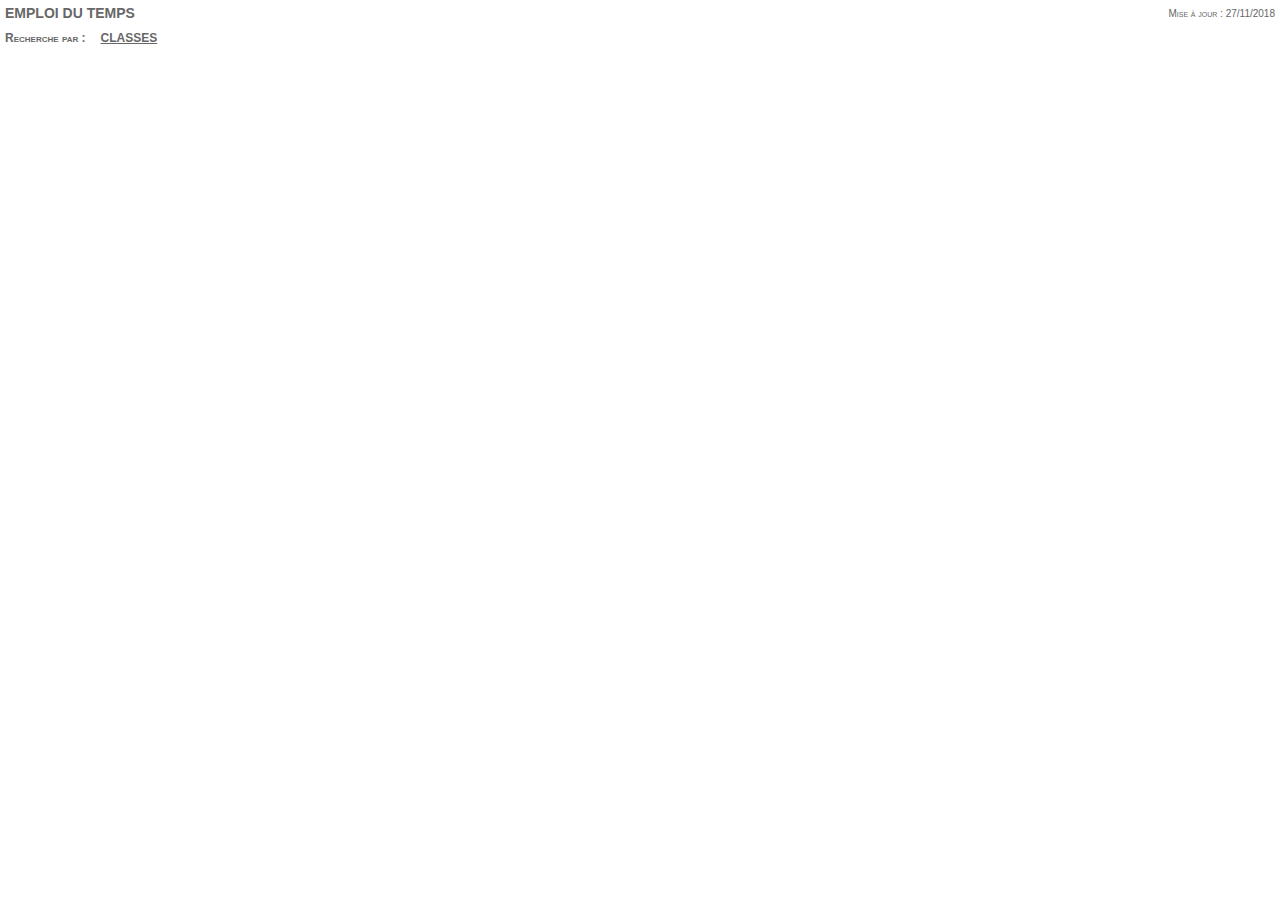
<file: index.html>
﻿<!DOCTYPE HTML PUBLIC "-//W3C//DTD HTML 4.0 Transitional//EN">
<html>
<head>
    <title>Publication des emplois du temps</title>
    <meta name="author"      content="INDEX EDUCATION" />
    <meta name="copyright"   content="2018, INDEX EDUCATION. All Rights Reserved." />
    <meta name="versionedt"  content="EDT 2018 - 0.2.5" />
    <meta name="description" content="EDT, l'emploi du temps. Le premier logiciel d'emplois du temps dans les collèges et les lycées ! - INDEX ÉDUCATION, éditeur de logiciels pour les établissements scolaires" />
    <meta name="keywords"    content="logiciel d'emploi du temps, logiciels d'emploi du temps, logiciel, logiciels, software, école, ecole, établissement scolaire, etablissement scolaire, emploi du temps, emplois du temps, temps scolaire, temps scolaires, gestion du temps, gestion du temps scolaire, lycée, lycées, collège, collèges, planning, plannings, gestion des salles, gestion de salle, INDEX ÉDUCATION, EDT, EDTVS, EDTSUP,  taux d'occupation des salles, conseils de classe, conseil de classe, rencontres parents professeurs, absences des enseignants, remplacement des enseignants, logiciel de gestion des absences, absence, absences, remplacement, remplacements, remplaçants, remplaçant, profs, professeur, professeurs, enseignant, enseignants, emploi du temps par e-mail, emploi du temps sur internet, emplois du temps par e-mail, emplois du temps sur internet" />
    <link rel=stylesheet type="text/css" href="_impression.css" media="print">
    <link rel=stylesheet type="text/css" href="_style.css">
    <script type= "text/javascript" src="_affichage.js"></script>
    <script type= "text/javascript" src="_bandeau.js">  </script>
    <script type= "text/javascript" src="_genre.js">    </script>
    <script type= "text/javascript" src="_ressource.js"></script>
    <script type= "text/javascript" src="_periode.js">  </script>
    <script type= "text/javascript" src="_grille.js">   </script>
    <script type= "text/javascript" src="_signature.js"></script>
</head>
<body onload="AfficherPage()">
  <table width="100%" border="0" cellspacing="0" cellpadding="0">
    <tr class="nePasImprimer fondBleuMarine">
      <td id="bandeauPage"></td>
    </tr>
    <tr class="nePasImprimer fondBleuMarine">
      <td id="bandeauGenre"></td>
    </tr>
    <tr class="nePasImprimer fondBleuVert">
      <td>
        <table border="0" cellspacing="0" cellpadding="0">
          <tr>
            <td id="bandeauRessource"></td>
            <td id="bandeauPeriode"></td>
          </tr>
        </table>
      </td>
    </tr>
    <tr>
      <td id="grille"></td>
    </tr>
    <tr class="nePasImprimer">
      <td id="signature"></td>
    </tr>
  </table>
</body>
</html>
</file>
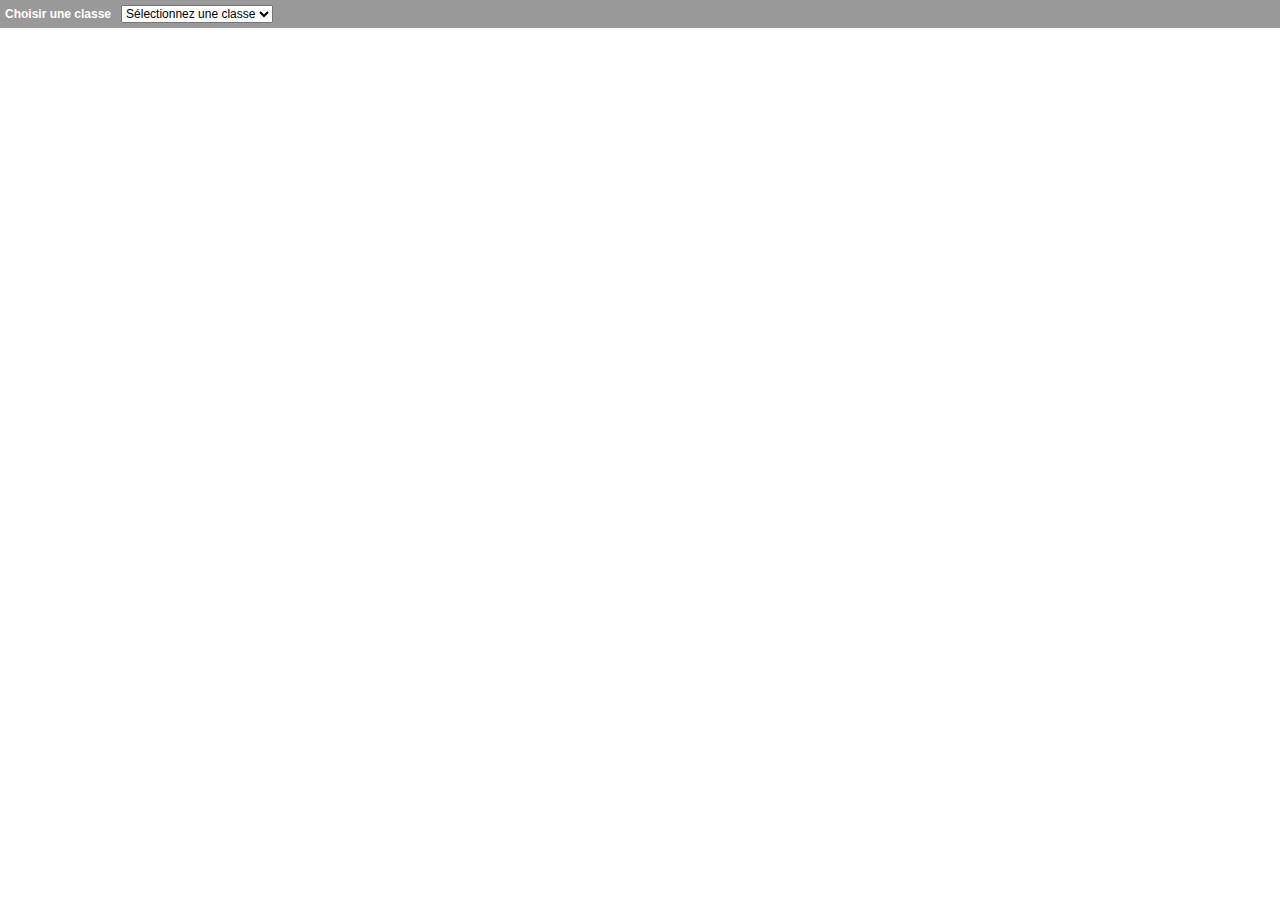
<file: classes.html>
﻿<!DOCTYPE HTML PUBLIC "-//W3C//DTD HTML 4.0 Transitional//EN">
<html>
<head>
    <title>Publication des emplois du temps</title>
    <meta name="author"      content="INDEX EDUCATION" />
    <meta name="copyright"   content="2018, INDEX EDUCATION. All Rights Reserved." />
    <meta name="versionedt"  content="EDT 2018 - 0.2.5" />
    <meta name="description" content="EDT, l'emploi du temps. Le premier logiciel d'emplois du temps dans les collèges et les lycées ! - INDEX ÉDUCATION, éditeur de logiciels pour les établissements scolaires" />
    <meta name="keywords"    content="logiciel d'emploi du temps, logiciels d'emploi du temps, logiciel, logiciels, software, école, ecole, établissement scolaire, etablissement scolaire, emploi du temps, emplois du temps, temps scolaire, temps scolaires, gestion du temps, gestion du temps scolaire, lycée, lycées, collège, collèges, planning, plannings, gestion des salles, gestion de salle, INDEX ÉDUCATION, EDT, EDTVS, EDTSUP,  taux d'occupation des salles, conseils de classe, conseil de classe, rencontres parents professeurs, absences des enseignants, remplacement des enseignants, logiciel de gestion des absences, absence, absences, remplacement, remplacements, remplaçants, remplaçant, profs, professeur, professeurs, enseignant, enseignants, emploi du temps par e-mail, emploi du temps sur internet, emplois du temps par e-mail, emplois du temps sur internet" />
    <link rel=stylesheet type="text/css" href="_impression.css" media="print">
    <link rel=stylesheet type="text/css" href="_style.css">
    <script type= "text/javascript" src="_affichage.js"></script>
    <script type= "text/javascript" src="_ressource.js"></script>
    <script type= "text/javascript" src="_periode.js">  </script>
    <script type= "text/javascript" src="_grille.js">   </script>
    <script type= "text/javascript" src="_signature.js"></script>
</head>
<body leftmargin="0" topmargin="0" onload="composerBandeauRessource('grClasse')">
  <table width="100%" border="0" cellspacing="0" cellpadding="0">
    <tr class="nePasImprimer fondBleuVert">
      <td>
        <table border="0" cellspacing="0" cellpadding="0">
          <tr>
            <td id="bandeauRessource"></td>
            <td id="bandeauPeriode"></td>
          </tr>
        </table>
      </td>
    </tr>
    <tr>
      <td id="grille"></td>
    </tr>
    <tr class="nePasImprimer">
      <td id="signature"></td>
    </tr>
  </table>
</body>
</html>
</file>
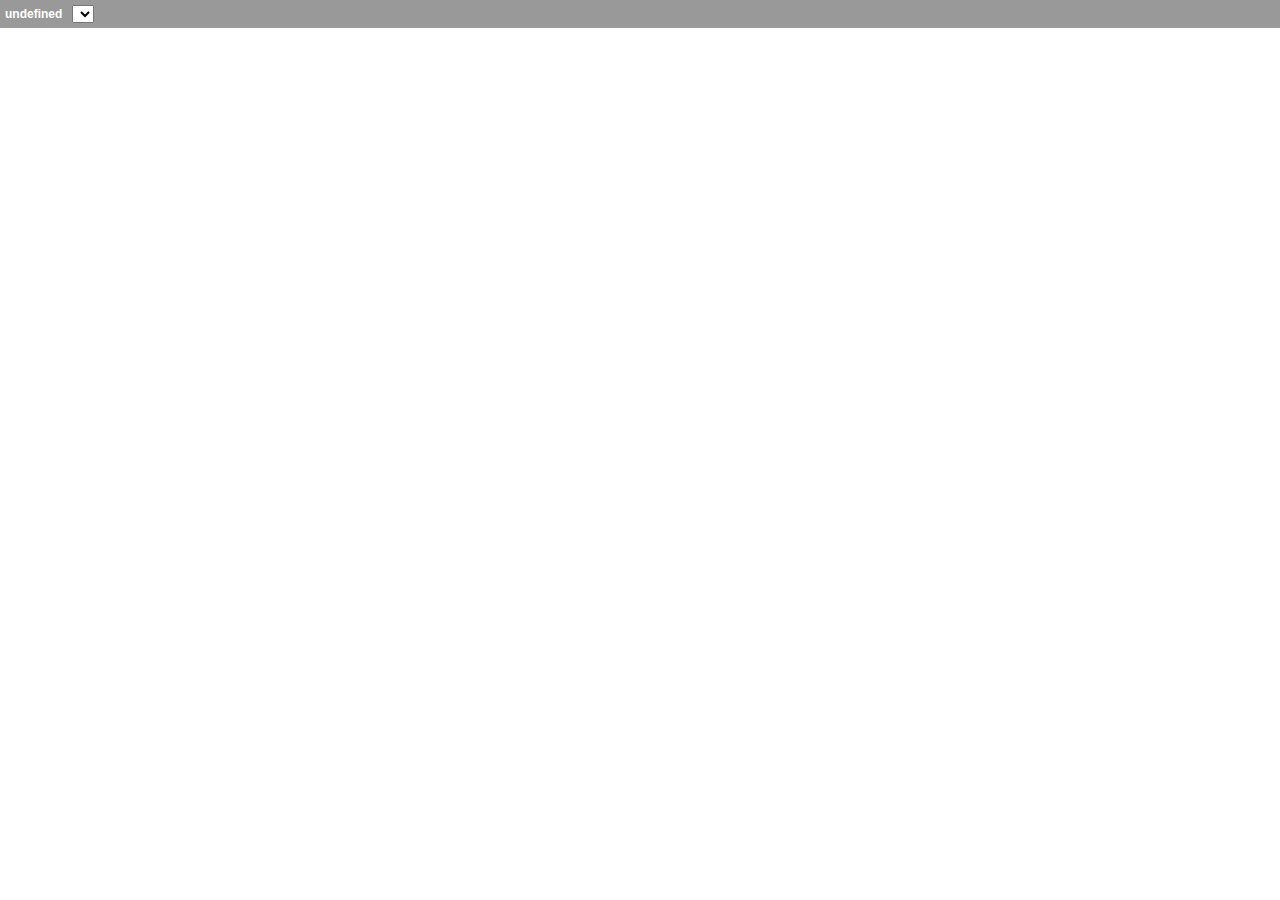
<file: conseilsdeclasse.html>
﻿<!DOCTYPE HTML PUBLIC "-//W3C//DTD HTML 4.0 Transitional//EN">
<html>
<head>
    <title>Publication des emplois du temps</title>
    <meta name="author"      content="INDEX EDUCATION" />
    <meta name="copyright"   content="2018, INDEX EDUCATION. All Rights Reserved." />
    <meta name="versionedt"  content="EDT 2018 - 0.2.5" />
    <meta name="description" content="EDT, l'emploi du temps. Le premier logiciel d'emplois du temps dans les collèges et les lycées ! - INDEX ÉDUCATION, éditeur de logiciels pour les établissements scolaires" />
    <meta name="keywords"    content="logiciel d'emploi du temps, logiciels d'emploi du temps, logiciel, logiciels, software, école, ecole, établissement scolaire, etablissement scolaire, emploi du temps, emplois du temps, temps scolaire, temps scolaires, gestion du temps, gestion du temps scolaire, lycée, lycées, collège, collèges, planning, plannings, gestion des salles, gestion de salle, INDEX ÉDUCATION, EDT, EDTVS, EDTSUP,  taux d'occupation des salles, conseils de classe, conseil de classe, rencontres parents professeurs, absences des enseignants, remplacement des enseignants, logiciel de gestion des absences, absence, absences, remplacement, remplacements, remplaçants, remplaçant, profs, professeur, professeurs, enseignant, enseignants, emploi du temps par e-mail, emploi du temps sur internet, emplois du temps par e-mail, emplois du temps sur internet" />
    <link rel=stylesheet type="text/css" href="_impression.css" media="print">
    <link rel=stylesheet type="text/css" href="_style.css">
    <script type= "text/javascript" src="_affichage.js"></script>
    <script type= "text/javascript" src="_ressource.js"></script>
    <script type= "text/javascript" src="_periode.js">  </script>
    <script type= "text/javascript" src="_grille.js">   </script>
    <script type= "text/javascript" src="_signature.js"></script>
</head>
<body leftmargin="0" topmargin="0" onload="composerBandeauRessource('grSession')">
  <table width="100%" border="0" cellspacing="0" cellpadding="0">
    <tr class="nePasImprimer fondBleuVert">
      <td>
        <table border="0" cellspacing="0" cellpadding="0">
          <tr>
            <td id="bandeauRessource"></td>
            <td id="bandeauPeriode"></td>
          </tr>
        </table>
      </td>
    </tr>
    <tr>
      <td id="grille"></td>
    </tr>
    <tr class="nePasImprimer">
      <td id="signature"></td>
    </tr>
  </table>
</body>
</html>
</file>
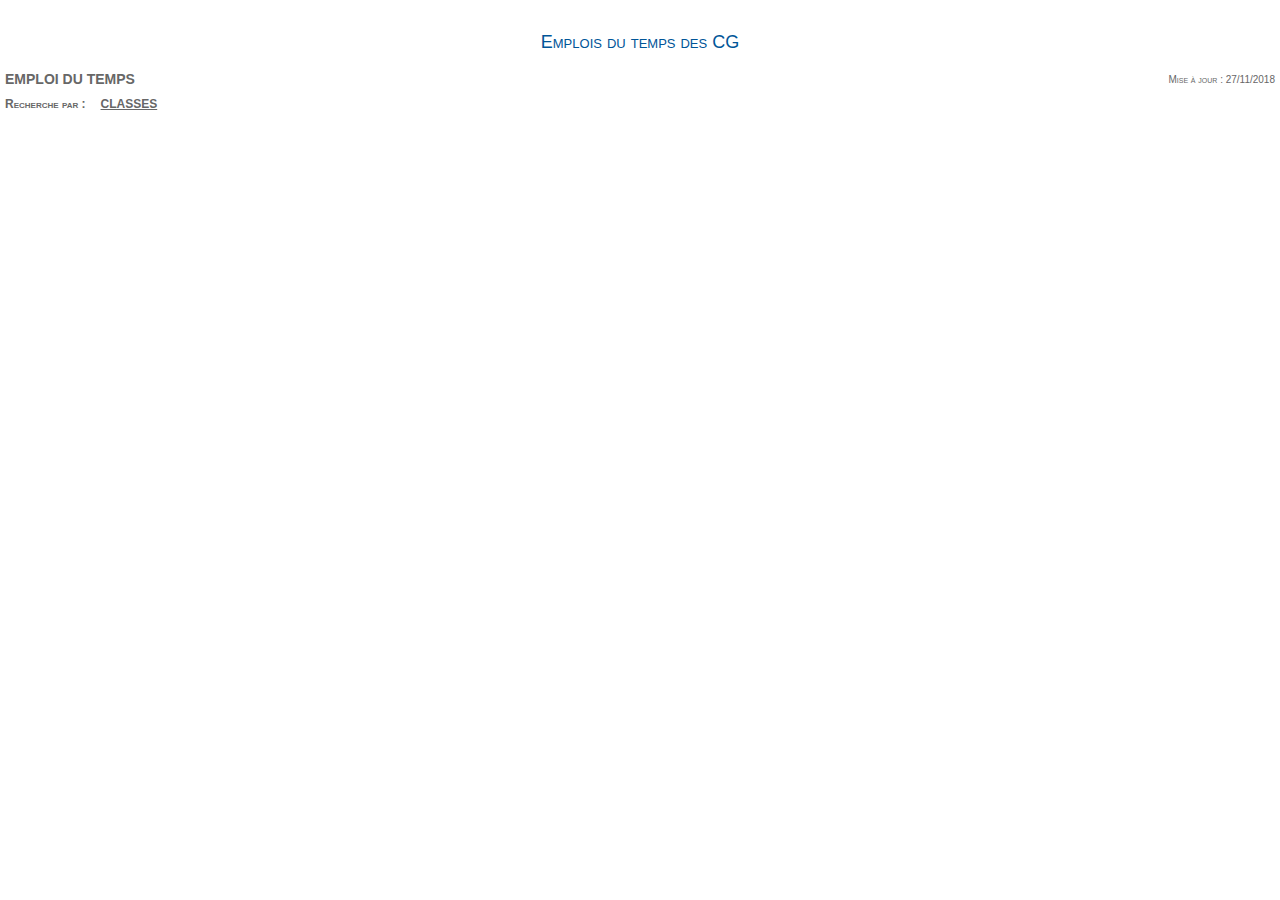
<file: edt.html>
<!DOCTYPE HTML PUBLIC "-//W3C//DTD HTML 4.0 Transitional//EN">
<html>
<head>
<META HTTP-EQUIV="Pragma" CONTENT="no-cache"> 
    <title>Publication des emplois du temps</title>
    <meta name="author"      content="INDEX EDUCATION" />
    <meta name="copyright"   content="2012, INDEX EDUCATION. All Rights Reserved." />
    <meta name="versionedt"  content="EDT 2011 - 0.1.10" />
    <meta name="description" content="EDT, l'emploi du temps. Le premier logiciel d'emplois du temps dans les collèges et les lycées ! - INDEX-EDUCATION, éditeur de logiciels pour les établissements scolaires" />
    <meta name="keywords"    content="logiciel d'emploi du temps, logiciels d'emploi du temps, logiciel, logiciels, software, école, ecole, établissement scolaire, etablissement scolaire, emploi du temps, emplois du temps, temps scolaire, temps scolaires, gestion du temps, gestion du temps scolaire, lycée, lycées, collège, collèges, planning, plannings, gestion des salles, gestion de salle, Index Education, EDT, EDTVS, EDTSUP,  taux d?occupation des salles, conseils de classe, conseil de classe, rencontres parents professeurs, absences des enseignants, remplacement des enseignants, logiciel de gestion des absences, absence, absences, remplacement, remplacements, remplaçants, remplaçant, profs, professeur, professeurs, enseignant, enseignants, emploi du temps par e-mail, emploi du temps sur internet, emplois du temps par e-mail, emplois du temps sur internet" />
    <link rel=stylesheet type="text/css" href="_impression.css" media="print">
    <link rel=stylesheet type="text/css" href="_style.css">
    <script type= "text/javascript" src="_affichage.js"></script>
    <script type= "text/javascript" src="_bandeau.js">  </script>
    <script type= "text/javascript" src="_genre.js">    </script>
    <script type= "text/javascript" src="_ressource.js"></script>
    <script type= "text/javascript" src="_periode.js">  </script>
    <script type= "text/javascript" src="_grille.js">   </script>
    <script type= "text/javascript" src="_signature.js"></script>
</head>
<body onload="AfficherPage()">
<div style="font-family: 'Arial'; font-size: 14px; line-height: 135%; color: #005598;;">
<br>
<center><h1>Emplois du temps des CG</h1></center>
</div>
<!-- EDT indisponible
<hr>
<div style="font-family: 'Arial', serif; font-size: 14px; line-height: 135%; color: #005598;;">

	<ul>
		<li><b>Emplois du temps annuels <<< </b></li>

	</ul>

</div>
<hr>

<div style="font-family: 'Arial', serif; font-size: 14px; line-height: 135%; color: #005598;;">
	<ul>
		<li><a href="../../annuel/public/edt.html">Emplois du temps annuels</a></li>
	

	</ul>
</div>
<hr>

<hr>
<div style="font-family: 'Arial', serif; font-size: 14px; line-height: 135%; color: #005598;;">
<center><h1>Emplois du temps prochainement disponible</h1></center>
</div>
<hr>
	 --!>

  <table width="100%" border="0" cellspacing="0" cellpadding="0">
    <tr class="nePasImprimer fondBleuMarine">
      <td id="bandeauPage"></td>
    </tr>
    <tr class="nePasImprimer fondBleuMarine">
      <td id="bandeauGenre"></td>
    </tr>
    <tr class="nePasImprimer fondBleuVert">
      <td>
        <table border="0" cellspacing="0" cellpadding="0">
          <tr>
            <td id="bandeauRessource"></td>
            <td id="bandeauPeriode"></td>
          </tr>
        </table>
      </td>
    </tr>
    <tr>
      <td id="grille"></td>
    </tr>
    <tr class="nePasImprimer">
      <td id="signature"></td>
    </tr>
  </table>
 
</body>
</html>
</file>
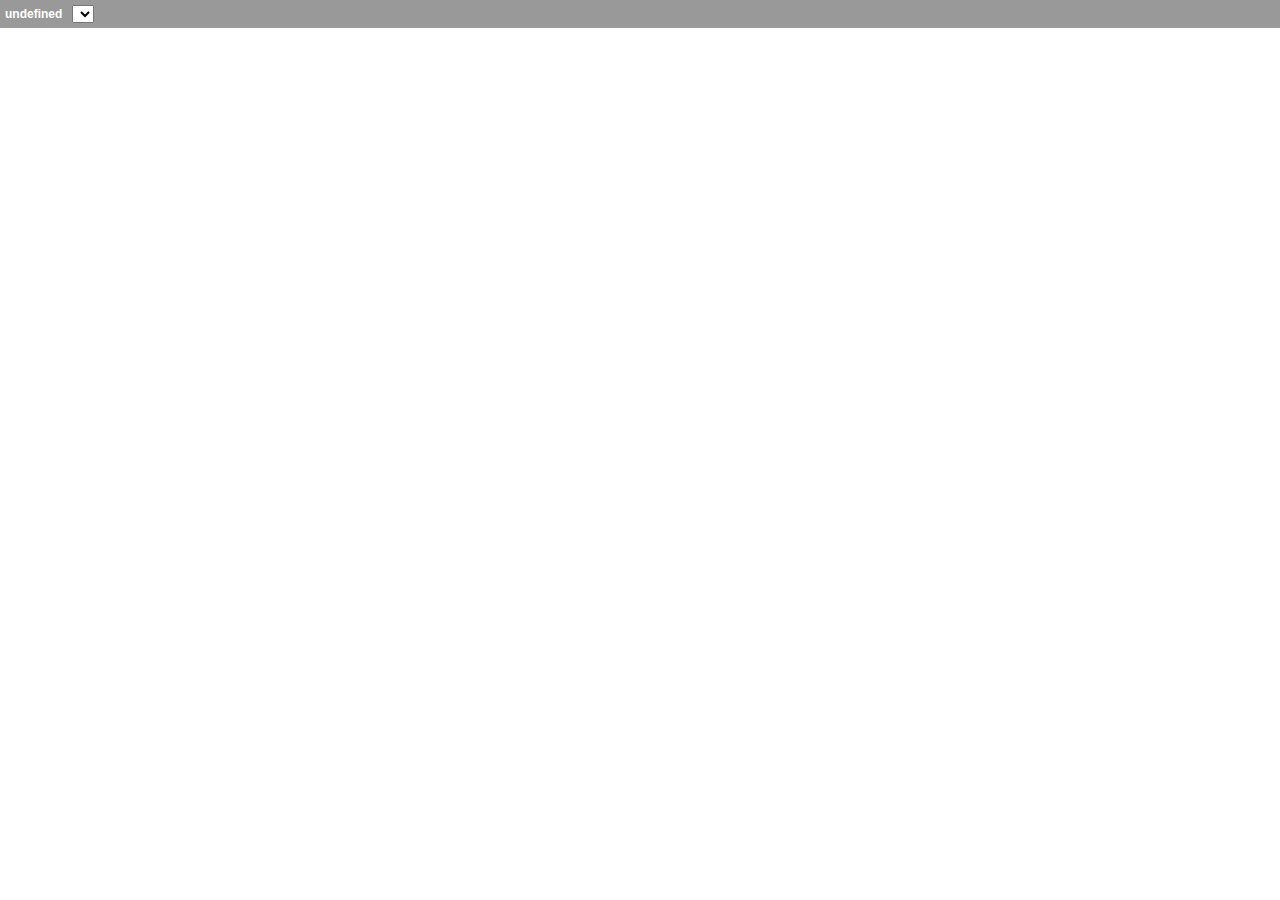
<file: eleves.html>
﻿<!DOCTYPE HTML PUBLIC "-//W3C//DTD HTML 4.0 Transitional//EN">
<html>
<head>
    <title>Publication des emplois du temps</title>
    <meta name="author"      content="INDEX EDUCATION" />
    <meta name="copyright"   content="2018, INDEX EDUCATION. All Rights Reserved." />
    <meta name="versionedt"  content="EDT 2018 - 0.2.5" />
    <meta name="description" content="EDT, l'emploi du temps. Le premier logiciel d'emplois du temps dans les collèges et les lycées ! - INDEX ÉDUCATION, éditeur de logiciels pour les établissements scolaires" />
    <meta name="keywords"    content="logiciel d'emploi du temps, logiciels d'emploi du temps, logiciel, logiciels, software, école, ecole, établissement scolaire, etablissement scolaire, emploi du temps, emplois du temps, temps scolaire, temps scolaires, gestion du temps, gestion du temps scolaire, lycée, lycées, collège, collèges, planning, plannings, gestion des salles, gestion de salle, INDEX ÉDUCATION, EDT, EDTVS, EDTSUP,  taux d'occupation des salles, conseils de classe, conseil de classe, rencontres parents professeurs, absences des enseignants, remplacement des enseignants, logiciel de gestion des absences, absence, absences, remplacement, remplacements, remplaçants, remplaçant, profs, professeur, professeurs, enseignant, enseignants, emploi du temps par e-mail, emploi du temps sur internet, emplois du temps par e-mail, emplois du temps sur internet" />
    <link rel=stylesheet type="text/css" href="_impression.css" media="print">
    <link rel=stylesheet type="text/css" href="_style.css">
    <script type= "text/javascript" src="_affichage.js"></script>
    <script type= "text/javascript" src="_ressource.js"></script>
    <script type= "text/javascript" src="_periode.js">  </script>
    <script type= "text/javascript" src="_grille.js">   </script>
    <script type= "text/javascript" src="_signature.js"></script>
</head>
<body leftmargin="0" topmargin="0" onload="composerBandeauRessource('grEleve')">
  <table width="100%" border="0" cellspacing="0" cellpadding="0">
    <tr class="nePasImprimer fondBleuVert">
      <td>
        <table border="0" cellspacing="0" cellpadding="0">
          <tr>
            <td id="bandeauRessource"></td>
            <td id="bandeauPeriode"></td>
          </tr>
        </table>
      </td>
    </tr>
    <tr>
      <td id="grille"></td>
    </tr>
    <tr class="nePasImprimer">
      <td id="signature"></td>
    </tr>
  </table>
</body>
</html>
</file>
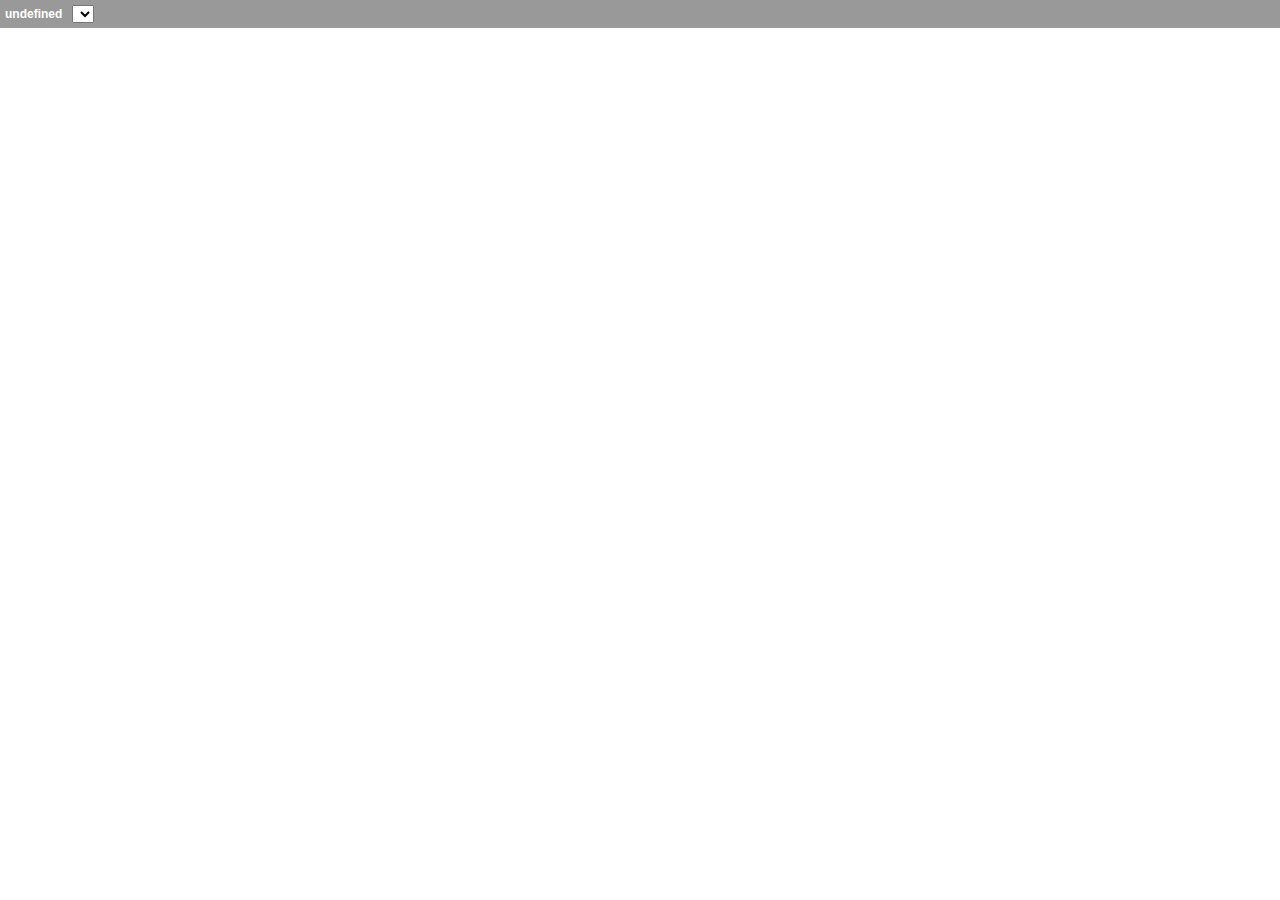
<file: professeurs.html>
﻿<!DOCTYPE HTML PUBLIC "-//W3C//DTD HTML 4.0 Transitional//EN">
<html>
<head>
    <title>Publication des emplois du temps</title>
    <meta name="author"      content="INDEX EDUCATION" />
    <meta name="copyright"   content="2018, INDEX EDUCATION. All Rights Reserved." />
    <meta name="versionedt"  content="EDT 2018 - 0.2.5" />
    <meta name="description" content="EDT, l'emploi du temps. Le premier logiciel d'emplois du temps dans les collèges et les lycées ! - INDEX ÉDUCATION, éditeur de logiciels pour les établissements scolaires" />
    <meta name="keywords"    content="logiciel d'emploi du temps, logiciels d'emploi du temps, logiciel, logiciels, software, école, ecole, établissement scolaire, etablissement scolaire, emploi du temps, emplois du temps, temps scolaire, temps scolaires, gestion du temps, gestion du temps scolaire, lycée, lycées, collège, collèges, planning, plannings, gestion des salles, gestion de salle, INDEX ÉDUCATION, EDT, EDTVS, EDTSUP,  taux d'occupation des salles, conseils de classe, conseil de classe, rencontres parents professeurs, absences des enseignants, remplacement des enseignants, logiciel de gestion des absences, absence, absences, remplacement, remplacements, remplaçants, remplaçant, profs, professeur, professeurs, enseignant, enseignants, emploi du temps par e-mail, emploi du temps sur internet, emplois du temps par e-mail, emplois du temps sur internet" />
    <link rel=stylesheet type="text/css" href="_impression.css" media="print">
    <link rel=stylesheet type="text/css" href="_style.css">
    <script type= "text/javascript" src="_affichage.js"></script>
    <script type= "text/javascript" src="_ressource.js"></script>
    <script type= "text/javascript" src="_periode.js">  </script>
    <script type= "text/javascript" src="_grille.js">   </script>
    <script type= "text/javascript" src="_signature.js"></script>
</head>
<body leftmargin="0" topmargin="0" onload="composerBandeauRessource('grProf')">
  <table width="100%" border="0" cellspacing="0" cellpadding="0">
    <tr class="nePasImprimer fondBleuVert">
      <td>
        <table border="0" cellspacing="0" cellpadding="0">
          <tr>
            <td id="bandeauRessource"></td>
            <td id="bandeauPeriode"></td>
          </tr>
        </table>
      </td>
    </tr>
    <tr>
      <td id="grille"></td>
    </tr>
    <tr class="nePasImprimer">
      <td id="signature"></td>
    </tr>
  </table>
</body>
</html>
</file>
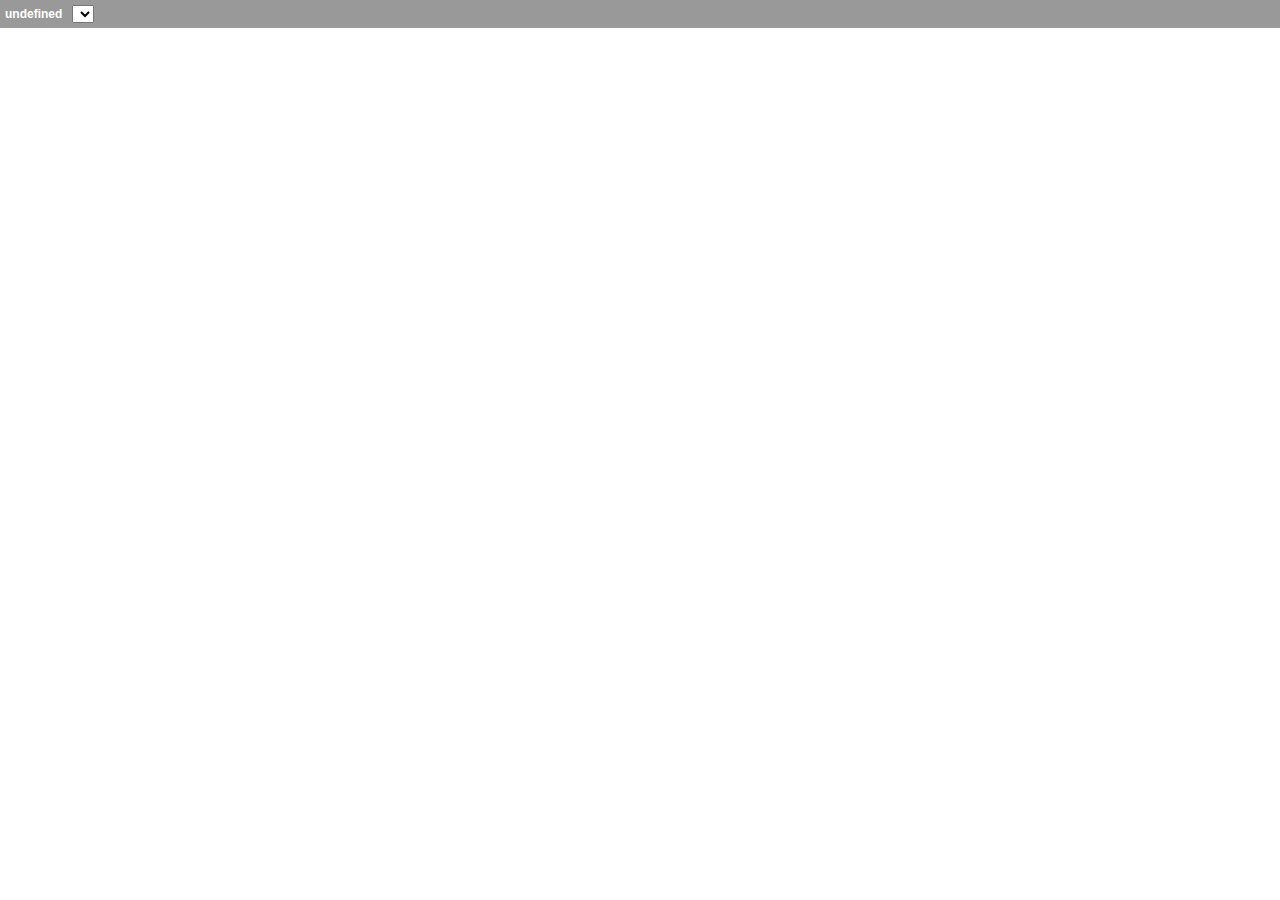
<file: salles.html>
﻿<!DOCTYPE HTML PUBLIC "-//W3C//DTD HTML 4.0 Transitional//EN">
<html>
<head>
    <title>Publication des emplois du temps</title>
    <meta name="author"      content="INDEX EDUCATION" />
    <meta name="copyright"   content="2018, INDEX EDUCATION. All Rights Reserved." />
    <meta name="versionedt"  content="EDT 2018 - 0.2.5" />
    <meta name="description" content="EDT, l'emploi du temps. Le premier logiciel d'emplois du temps dans les collèges et les lycées ! - INDEX ÉDUCATION, éditeur de logiciels pour les établissements scolaires" />
    <meta name="keywords"    content="logiciel d'emploi du temps, logiciels d'emploi du temps, logiciel, logiciels, software, école, ecole, établissement scolaire, etablissement scolaire, emploi du temps, emplois du temps, temps scolaire, temps scolaires, gestion du temps, gestion du temps scolaire, lycée, lycées, collège, collèges, planning, plannings, gestion des salles, gestion de salle, INDEX ÉDUCATION, EDT, EDTVS, EDTSUP,  taux d'occupation des salles, conseils de classe, conseil de classe, rencontres parents professeurs, absences des enseignants, remplacement des enseignants, logiciel de gestion des absences, absence, absences, remplacement, remplacements, remplaçants, remplaçant, profs, professeur, professeurs, enseignant, enseignants, emploi du temps par e-mail, emploi du temps sur internet, emplois du temps par e-mail, emplois du temps sur internet" />
    <link rel=stylesheet type="text/css" href="_impression.css" media="print">
    <link rel=stylesheet type="text/css" href="_style.css">
    <script type= "text/javascript" src="_affichage.js"></script>
    <script type= "text/javascript" src="_ressource.js"></script>
    <script type= "text/javascript" src="_periode.js">  </script>
    <script type= "text/javascript" src="_grille.js">   </script>
    <script type= "text/javascript" src="_signature.js"></script>
</head>
<body leftmargin="0" topmargin="0" onload="composerBandeauRessource('grSalle')">
  <table width="100%" border="0" cellspacing="0" cellpadding="0">
    <tr class="nePasImprimer fondBleuVert">
      <td>
        <table border="0" cellspacing="0" cellpadding="0">
          <tr>
            <td id="bandeauRessource"></td>
            <td id="bandeauPeriode"></td>
          </tr>
        </table>
      </td>
    </tr>
    <tr>
      <td id="grille"></td>
    </tr>
    <tr class="nePasImprimer">
      <td id="signature"></td>
    </tr>
  </table>
</body>
</html>
</file>
<file: _impression.css>
﻿.nePasImprimer {
display : none;
}
.impressionImage {
width : 100%;
}
</file>
<file: _style.css>
﻿body {
  background-color: white; 
  margin: 0px;
  cursor: default;
}

.marges {
	padding: 5px;
}

.fondBleuMarine {
	background-color: #FFF; 
}

.fondBleuVert {
	background-color: #999; 
}

.espaceGauche {
  padding-left:10px;  
}

.titre {
  color: #676767;	
  vertical-align: middle;
	font-variant: small-caps; 	
}

.emploi {
  font-size: 14px;  	
}

.date {
  font-size: 10px;  
  text-align: right;	
}

.genre { 
  text-decoration: underline;
  cursor: pointer;	
}

.choix {
  color: #FFF;
  vertical-align: middle; 
}

.signature {
  font-size: 10px;  
}

.titreRenvoi, .emploi, .recherche, .genre, .choix {
	font-weight: bold;
}

.centrer, .signature, .genre {
  text-align: center;	
}

select, .choix, .genre, .recherche {
  font-size: 12px;	 
}

select, .signature, .choix, .titre {
	font-family:  'Arial';
}

h1 {
  font-variant: small-caps;
  font-size: 18px;
  font-weight: normal;
  line-height: 1.3;
}
</file>
